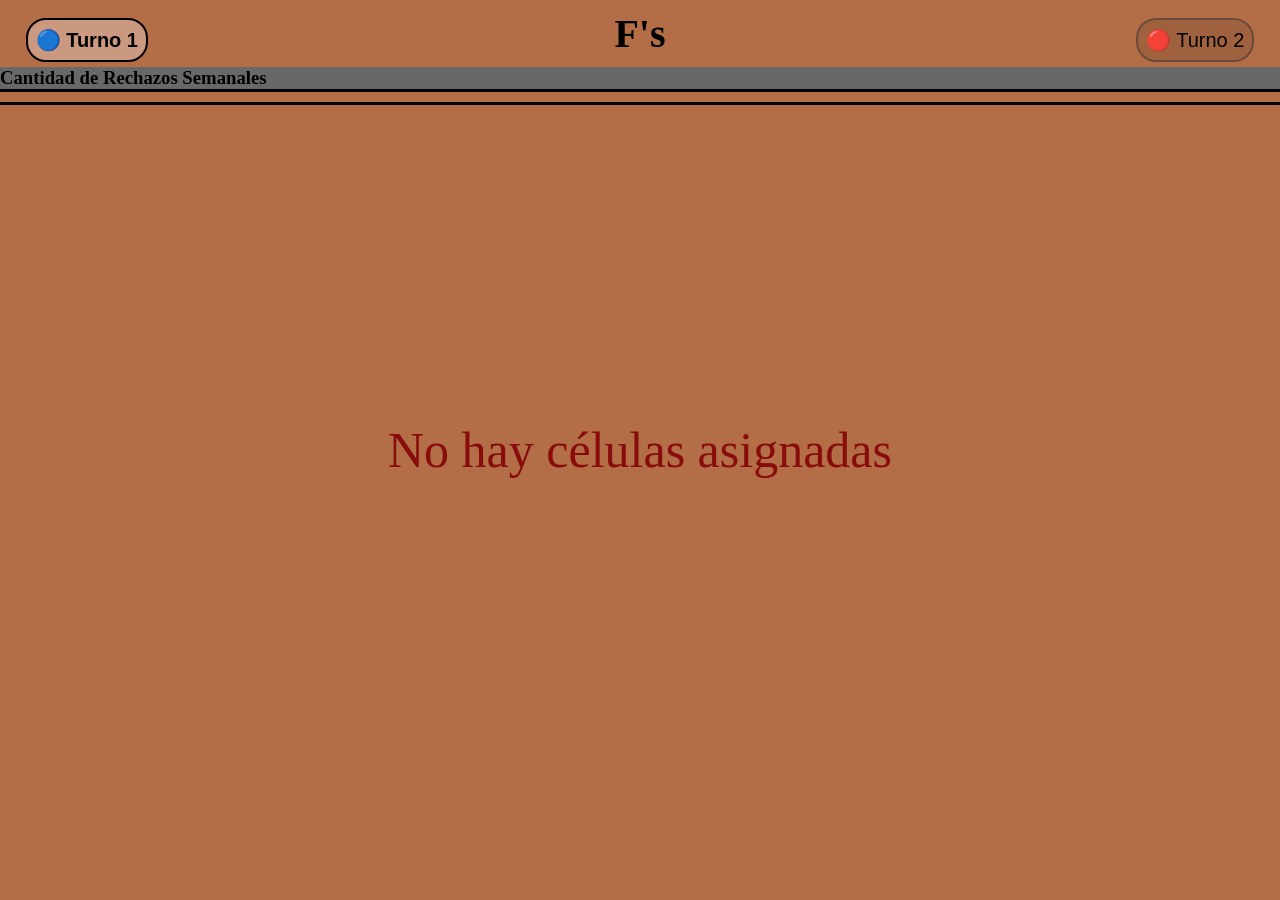
<file: index.html>
<!DOCTYPE html>
<html lang="es">
<head>
    <meta charset="UTF-8">
    <title>Score Dashboard</title>
    <link rel="stylesheet" href="style.css">
    <!-- ✅ Solo bloqueo de teclado, sin script de título -->
    <script>
        document.addEventListener('keydown', (e) => {
            if(e.altKey && e.key === 'ArrowLeft') e.preventDefault()
        })
    </script>
   
   
</head>
<body>
    <div class="dashboard">
        <div>
            <div class="turno-switch-1">
                <button class="turno-btn active" id="btn1" onclick="setTurno(1)">🔵 Turno 1</button>    
            </div>
            <h1 id="tituloUnidad"></h1>
            <div class="turno-switch-2">
                <button class="turno-btn " id="btn2" onclick="setTurno(2)">🔴 Turno 2</button> 
            </div>
        </div>
        <h3 id="subtituloUnidad">Cantidad de Rechazos Semanales</h3>
        <div class="scale"></div>

        <div class="sky">
            <div id="alertaContainer"></div>
            <div id="rocketContainer"></div>
        </div>

        <!-- ✅ AQUÍ afuera, nunca dentro del rocketContainer -->
        

        

    </div>
   
    <script src="script.js"></script>
</body>
</html>
</file>
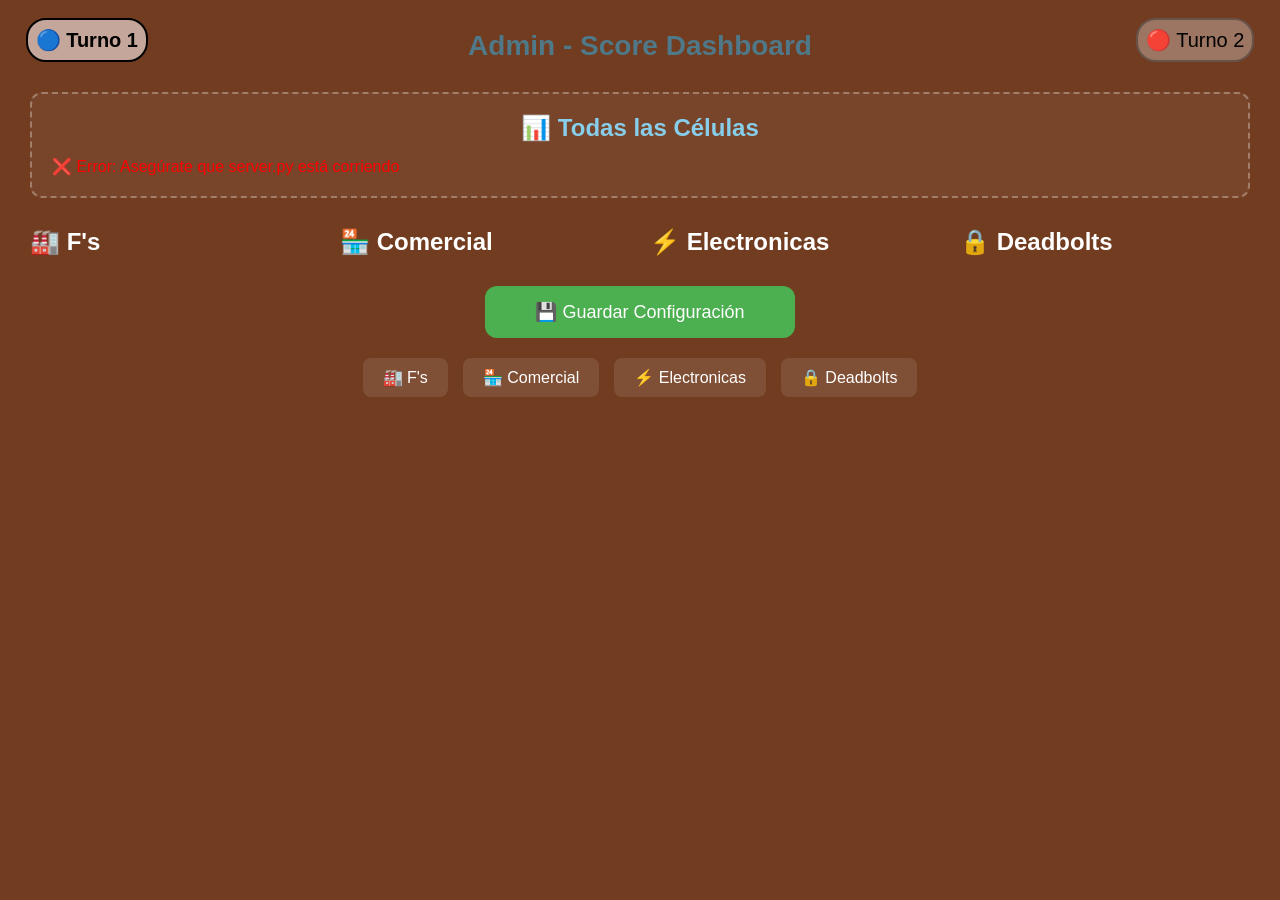
<file: admin.html>
<!DOCTYPE html>
<html lang="es">
<head>
    <meta charset="UTF-8">
    <title>Admin - Score Dashboard</title>
    <link rel="stylesheet" href="admin.css">
</head>
<body>

    <div>
        <div class="turno-switch-1">
            <button class="turno-btn active" id="btn1" onclick="setTurno(1)">🔵 Turno 1</button>    
        </div>
        <h1 id="tituloUnidad">Admin - Score Dashboard</h1>
        <div class="turno-switch-2">
            <button class="turno-btn " id="btn2" onclick="setTurno(2)">🔴 Turno 2</button> 
        </div>
    </div>
    <!-- Células disponibles -->
    <div class="todas">
        <h2>📊 Todas las Células</h2>
        <div class="celulas-lista" id="todasCelulas">
            <p style="color:#aaa">Cargando células...</p>
        </div>
    </div>

    <!-- 4 Unidades -->
    <div class="grid">
        <div class="unidad-card">
            <h2>🏭 F's</h2>
            <div id="lista-0" class="lista-unidad"></div>
        </div>
        <div class="unidad-card">
            <h2>🏪 Comercial</h2>
            <div id="lista-1" class="lista-unidad"></div>
        </div>
        <div class="unidad-card">
            <h2>⚡ Electronicas</h2>
            <div id="lista-2" class="lista-unidad"></div>
        </div>
        <div class="unidad-card">
            <h2>🔒 Deadbolts</h2>
            <div id="lista-3" class="lista-unidad"></div>
        </div>
    </div>

    <button class="guardar" onclick="guardar()">💾 Guardar Configuración</button>
    <p class="saved-msg" id="savedMsg">✅ Configuración guardada!</p>

    <!-- Links a las 4 páginas -->
    <div class="links">
        <a href="index.html?unit=0&name=F's" target="_blank">🏭 F's</a>
        <a href="index.html?unit=1&name=Comercial" target="_blank">🏪 Comercial</a>
        <a href="index.html?unit=2&name=Electronicas" target="_blank">⚡ Electronicas</a>
        <a href="index.html?unit=3&name=Deadbolts" target="_blank">🔒 Deadbolts</a>
    </div>

    <script src="admin.js"></script>
</body>
</html>
</file>
<file: style.css>
* { margin: 0; padding: 0; box-sizing: border-box; }

body {
    height: 100vh;
    overflow: hidden;
    background-color: #1a1a2e;
}

.dashboard {
    width: 100vw;
    height: 100vh;
    display: flex;
    flex-direction: column;
    position: relative;
    background: #686868;
}

#tituloUnidad {
    flex-shrink: 0;
    text-align: center;
    font-size: 2.5rem;
    padding: 10px 0;
    color: black;
    background: rgb(255, 113, 37,0.493);
    z-index: 100;
    
}

.scale {
    flex-shrink: 0;
    display: flex;
    flex-direction: row;
    justify-content: space-between;
    align-items: center;
    padding: 5px 50px 5px 55px; /* ← 75px derecha = mismo que FLAG_WIDTH */
    background-color: rgba(255, 113, 37, 0.493);
    width: 100%;
    border-top: #000    solid 3px;
    border-bottom: #000    solid 3px;
}

.scale span {
    font-size: 14px;
    font-weight: bold;
    color: black;
    min-width: 20px;
    text-align: center;
}
 
/* ✅ SKY SIN POSITION ABSOLUTE! */
.sky {
    flex: 1;
    overflow-y: auto;
    overflow-x: hidden;
    background: rgb(255, 113, 37,0.493);
    display: flex;
}

.sky::-webkit-scrollbar { width: 5px; }
.sky::-webkit-scrollbar-thumb {
    background: rgba(255,255,255,0.3);
    border-radius: 3px;
}


.lane {
    border-radius: 50px;
    position: relative;
    background: #888;
    border-bottom: 2px solid rgba(255,255,255,0.3);
    display: flex;
    align-items: center;
    min-height: 150px;
    margin: 20px;
    margin-bottom: 0px;
    border-radius: 20px;  /* ✅ Opcional - bordes redondeados */
    border: 6px solid rgba(0, 0, 0);
}

.lane:nth-child(odd) { background: #999; }

.cell-label {
    position: absolute;
    top: 10px;
    left: 5px;
    color: rgb(49, 48, 48);
    font-size: 25px;
    font-weight: bold;
    z-index: 10;
}


.car {
    position: absolute;
    display: flex;
    flex-direction: column;
    align-items: center;
    transition: left 1s ease;
    z-index: 50; /* ← Encima de todo! */

    /* ✅ left = borde derecho del carro */
    transform: translateX(-100%);
}


.rocket-img { 
   
    position: relative;
     z-index: 50; /* ← También aquí */
    width: 125px; 
    
}
#rocketContainer {
    display: flex;
    flex-direction: column;
    align-items: stretch;
    width: 100%;
     
}
.rocket-score {
    color: white;
    font-size: 20px;
    font-weight: bold;
    text-shadow: 1px 1px 2px black;
}

.tenue { opacity: 0.10; }

/* ✅ BANDERA */
.meta {
    position: absolute;
    right: 0;
    top: 0%;
    width: 30px;
    height: 100%;
    background-image: repeating-conic-gradient(#000 0% 25%, #fff 0% 50%);
    background-size: 25px 25px;
    border-left: 3px solid #333;
    z-index: 10;
}

/* ✅ BOTONES */
.turno-switch-1{
    position: absolute;
    top: 2%;
    left: 2%;
    display: flex;
    gap: 10px;
    z-index: 100;
}
.turno-switch-2 {
    position: absolute;
    top: 2%;
    right: 2%;
    display: flex;
    gap: 10px;
    z-index: 100;
}

.turno-btn {
    background: rgba(0, 0, 0, 0.1);
    align-items: left;
    color: black;
    border: 2px solid rgba(63, 56, 56, 0.554);
    padding: 8px 8px;
    border-radius: 20px;
    cursor: pointer;
    font-size: 20px;
    transition: 0.5s;
}

.turno-btn.active {  
    background: rgba(255,255,255,0.3);
    border-color: black;
    font-weight: bold;
    
}

#alertaContainer {
    position: absolute;
    top: 50%;
    left: 50%;
    transform: translate(-50%, -50%); /* ✅ Centrado perfecto */
    text-align: center;
    width: 100%;

}

.error {
    color: rgb(137, 12, 12);
    font-size: 50px;
    display: flex;
    align-items: center;
    justify-content: center;
    gap: 20px; /* ✅ Espacio entre el ⚠️ y el texto */
}
</file>
<file: admin.css>
* { margin: 0; padding: 0; box-sizing: border-box; }

body {
    background-color: rgb(113, 60, 31);
    color: white;
    font-family: Arial, sans-serif;
    padding: 30px;
}

h1 {
    text-align: center;
    margin-bottom: 30px;
    font-size: 28px;
    color: #4f7888;
}

.grid {
    display: grid;
    grid-template-columns: repeat(4, 1fr);
    gap: 20px;
    margin-bottom: 30px;
}

.unidad {
    background: rgba(255,255,255,0.1);
    border-radius: 12px;
    padding: 15px;
    border: 2px solid rgba(255,255,255,0.2);
}

.unidad h2 {
    text-align: center;
    margin-bottom: 15px;
    font-size: 18px;
    padding: 8px;
    border-radius: 8px;
}

.u1 h2 { background: #1565C0; }
.u2 h2 { background: #2E7D32; }
.u3 h2 { background: #6A1B9A; }
.u4 h2 { background: #BF360C; }

.celula-item {
    display: flex;
    align-items: center;
    justify-content: space-between;
    background: rgba(255,255,255,0.1);
    padding: 8px 12px;
    border-radius: 8px;
    margin-bottom: 8px;
    cursor: grab;
}

.celula-item span { font-size: 14px; }

.celula-item button {
    background: #e53935;
    border: none;
    color: white;
    padding: 3px 8px;
    border-radius: 5px;
    cursor: pointer;
    font-size: 12px;
}

.todas {
    background: rgba(255,255,255,0.05);
    border: 2px dashed rgba(255,255,255,0.3);
    border-radius: 12px;
    padding: 20px;
    margin-bottom: 30px;
}

.todas h2 {
    text-align: center;
    margin-bottom: 15px;
    color: #87CEEB;
}

.celulas-lista {
    display: flex;
    flex-wrap: wrap;
    gap: 10px;
}

.celula-btn {
    background: #37474F;
    border: none;
    color: white;
    padding: 8px 15px;
    border-radius: 8px;
    cursor: pointer;
    font-size: 14px;
    transition: 0.2s;
}

.celula-btn:hover { background: #546E7A; }

.select-unidad {
    background: #263238;
    color: white;
    border: 1px solid #546E7A;
    padding: 5px;
    border-radius: 5px;
    margin-left: 8px;
    font-size: 13px;
}

.guardar {
    display: block;
    margin: 0 auto;
    background: #4CAF50;
    color: white;
    border: none;
    padding: 15px 50px;
    font-size: 18px;
    border-radius: 12px;
    cursor: pointer;
    transition: 0.2s;
}

.guardar:hover { background: #388E3C; }

.links {
    display: flex;
    justify-content: center;
    gap: 15px;
    margin-top: 20px;
}

.links a {
    color: white;
    text-decoration: none;
    background: rgba(255,255,255,0.1);
    padding: 10px 20px;
    border-radius: 8px;
    transition: 0.2s;
}

.links a:hover { background: rgba(255,255,255,0.2); }

.saved-msg {
    text-align: center;
    color: #4CAF50;
    font-size: 18px;
    margin-top: 15px;
    display: none;
}

.btn-abrir {
    background: rgba(255,255,255,0.15);
    color: white;
    border: 1px solid rgba(255,255,255,0.3);
    padding: 5px 12px;
    border-radius: 8px;
    cursor: pointer;
    font-size: 12px;
    transition: 0.3s;
}

.btn-abrir:hover {
    background: rgba(255,255,255,0.3);
}

.turno-switch-1{
    position: absolute;
    top: 2%;
    left: 2%;
    display: flex;
    gap: 10px;
    z-index: 100;
}
.turno-switch-2 {
    position: absolute;
    top: 2%;
    right: 2%;
    display: flex;
    gap: 10px;
    z-index: 100;
}

.turno-btn {
    background: rgba(255,255,255,0.3);
    align-items: left;
    color: black;
    border: 2px solid rgba(63, 56, 56, 0.554);
    padding: 8px 8px;
    border-radius: 20px;
    cursor: pointer;
    font-size: 20px;
    transition: 0.5s;
}

.turno-btn.active {  
    
    background: rgba(246, 228, 228, 0.631);
    border-color: black;
    font-weight: bold;
    
}
</file>
